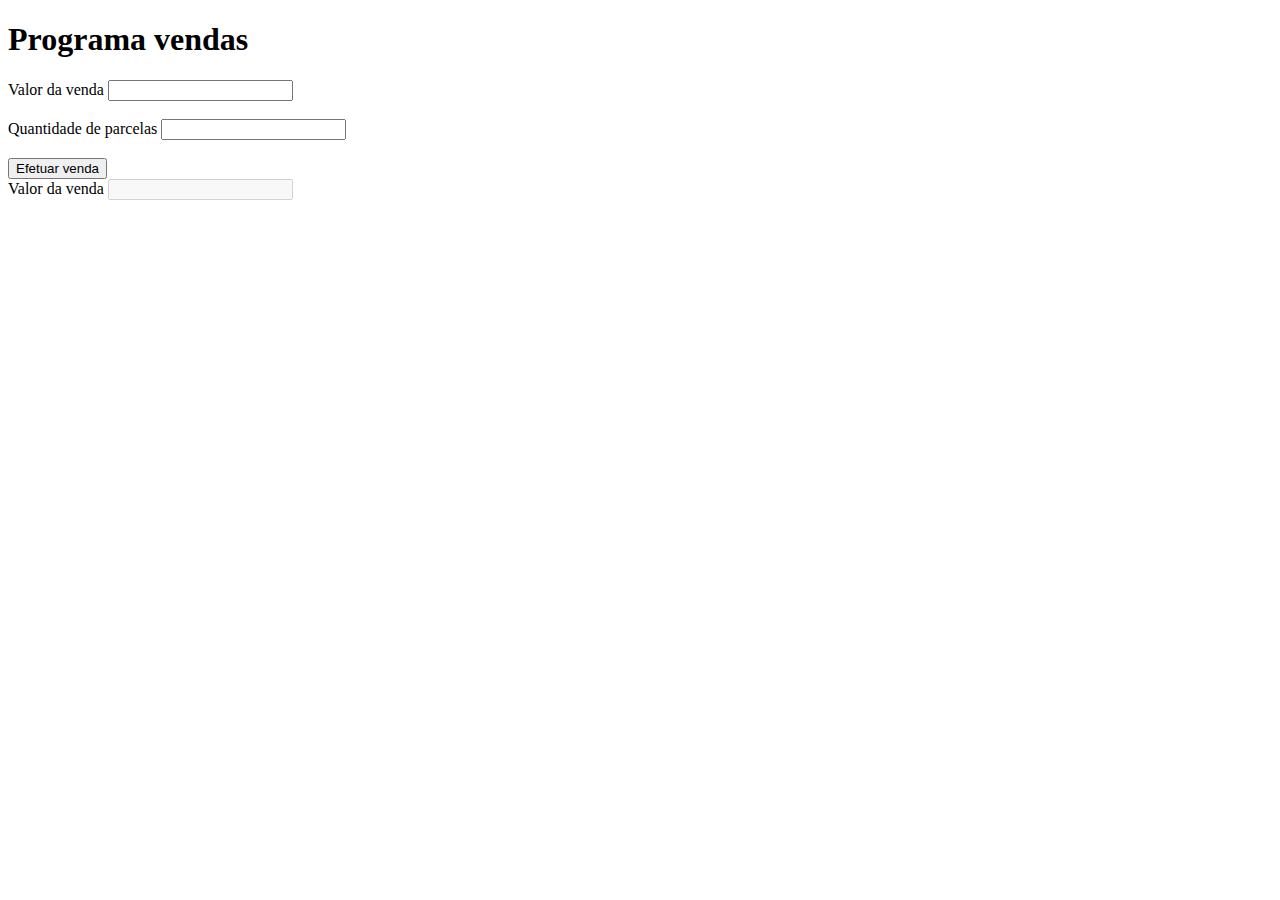
<file: Aula01/index.html>
<!DOCTYPE html>
<html lang="en">

<head>
    <meta charset="UTF-8">
    <meta http-equiv="X-UA-Compatible" content="IE=edge">
    <meta name="viewport" content="width=device-width, initial-scale=1.0">
    <title>PDV</title>
    <script src="script.js"></script>
</head>

<body>
    <h1>Programa vendas</h1>
    <div>
        <form action="">
            <label for="venda">Valor da venda</label>
            <input type="number" id="venda" name="venda">
            <br><br>
            <label for="parcelas">Quantidade de parcelas</label>
            <input type="number" id="parcelas" name="parcelas">
            <br><br>
            <button type="button" onclick="vender()">Efetuar venda</button>
            <br>
            <label for="resultado">Valor da venda</label>
            <input type="text" id="resultado" name="resultado" disabled>
        </form>
    </div>
    
</body>

</html>
</file>
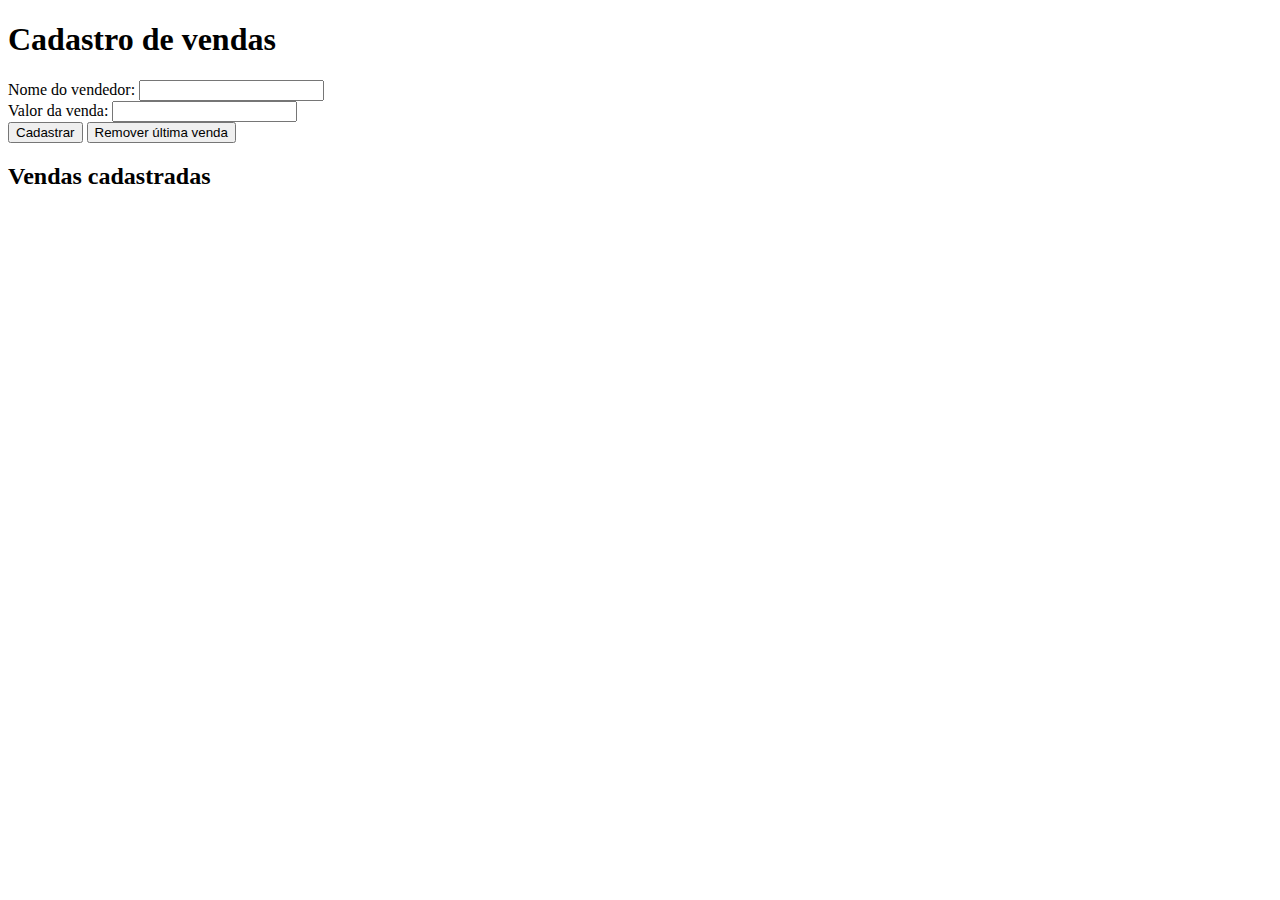
<file: Aula02/index.html>
<!DOCTYPE html>
<html lang="en">
<head>
    <meta charset="UTF-8">
    <meta http-equiv="X-UA-Compatible" content="IE=edge">
    <meta name="viewport" content="width=device-width, initial-scale=1.0">
    <title>Aula 02</title>
    <script src="script.js"></script>
</head>

<body>
    <div>
        <h1>Cadastro de vendas</h1>
        <form action="" method="post" id="formCadastro">

            <label for="nome">Nome do vendedor: </label>
            <input type="text" name="nome" id="nome" required>
            <br>
            <label for="valor">Valor da venda: </label>
            <input type="number" name="valor" id="valor" required>
            <br>
            <button type="button" onclick="cadastrarVenda()">Cadastrar</button>
            <button type="button" onclick="removerVenda()">Remover última venda</button>
        </form>
    </div>
    <div>
        <h2>Vendas cadastradas</h2>
        <table id="tabelaVendas">
            
        </table>
    </div>
</body>

</html>
</file>
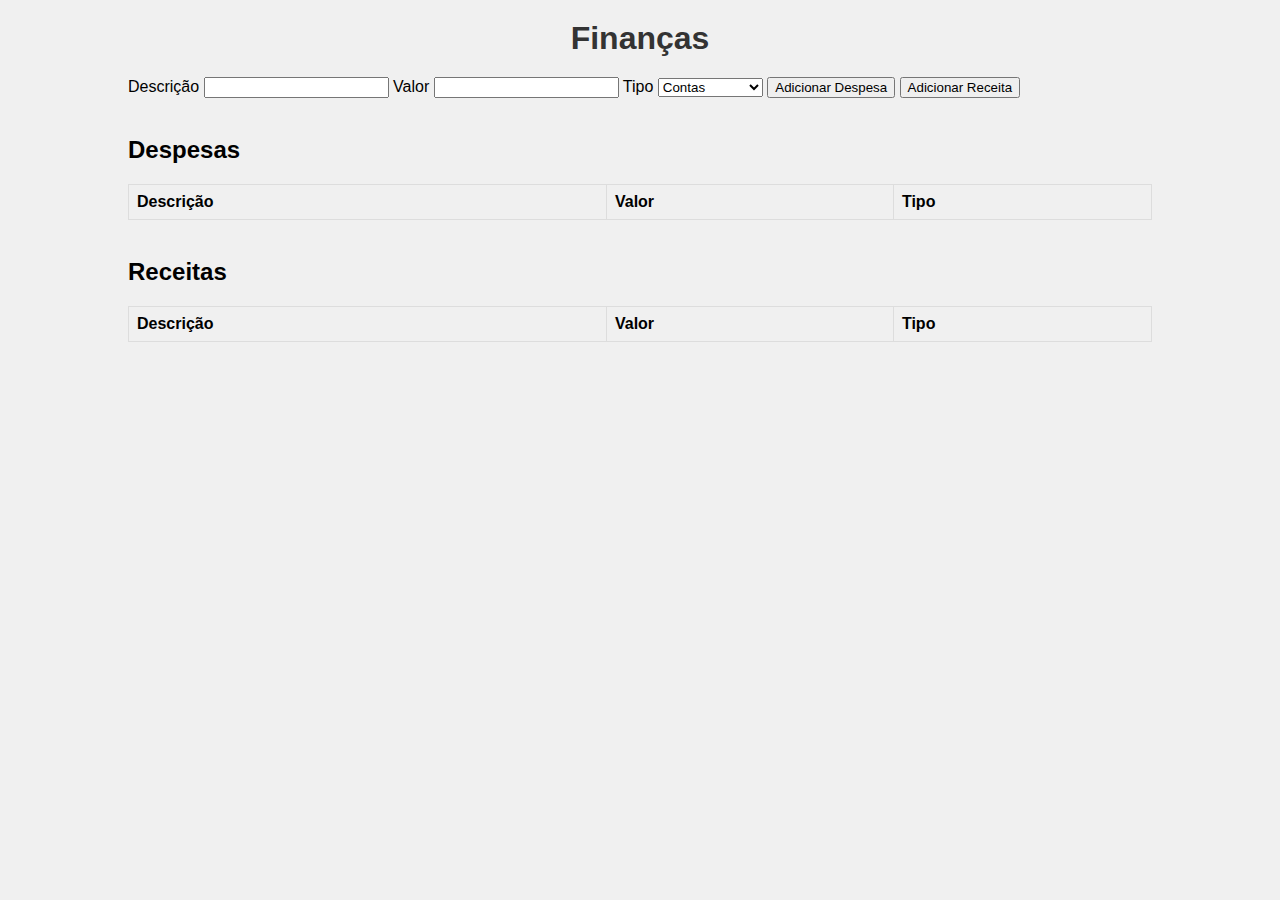
<file: AV1/index.html>
<!DOCTYPE html>
<html lang="en">
<head>
    <meta charset="UTF-8">
    <meta http-equiv="X-UA-Compatible" content="IE=edge">
    <meta name="viewport" content="width=device-width, initial-scale=1.0">
    <title>Atividade Avaliativa 01</title>
    <link href="https://cdn.jsdelivr.net/npm/bootstrap@5.0.2/dist/css/bootstrap.min.css" rel="stylesheet" integrity="sha384-EVSTQN3/azprG1Anm3QDgpJLIm9Nao0Yz1ztcQTwFspd3yD65VohhpuuCOmLASjC" crossorigin="anonymous">
    <script src="script.js"></script>
    <link rel="stylesheet" href="style.css">
</head>
<body>
    <div class="container">
        <h1>Finanças</h1>
        <form action="">
            <label for="descricao">Descrição</label>
            <input type="text" name="descricao" id="descricao" required>
            <label for="valor">Valor</label>
            <input type="number" name="valor" id="valor" required>
            <label for="tipo">Tipo</label>
            <select name="tipo" id="tipo">
                <option value="Contas">Contas</option>
                <option value="Mensalidades">Mensalidades</option>
                <option value="Alimentação">Alimentação</option>
                <option value="Outros">Outros</option>
            </select>
            <button type="button" onclick="adicionarDespesa()">Adicionar Despesa</button>
            <button type="button" onclick="adicionarReceita()">Adicionar Receita</button>
        </form>
    </div>
    <div class="container">
        <br>
        <h2>Despesas</h2>
        <table>
            <thead>
                <tr>
                    <th>Descrição</th>
                    <th>Valor</th>
                    <th>Tipo</th>
                </tr>
            </thead>
            <tbody id="despesas">
            </tbody>
        </table>
    </div>
    <div class="container">
        <br>
        <h2>Receitas</h2>
        <table>
            <thead>
                <tr>
                    <th>Descrição</th>
                    <th>Valor</th>
                    <th>Tipo</th>
                </tr>
            </thead>
            <tbody id="receitas">
            </tbody>
        </table>
    </div>
</body>
</html>
</file>
<file: AV1/style.css>
body {
    background-color: #f0f0f0;
    font-family: Arial, sans-serif;
    margin: 0;
    padding: 0;
}

h1 {
    color: #333;
    margin: 0;
    padding: 20px 0;
    text-align: center;
}

.container {
    margin: 0 auto;
    width: 80%;
}

table {
    border-collapse: collapse;
    width: 100%;
}

th, td {
    border: 1px solid #ddd;
    padding: 8px;
    text-align: left;
}
</file>
